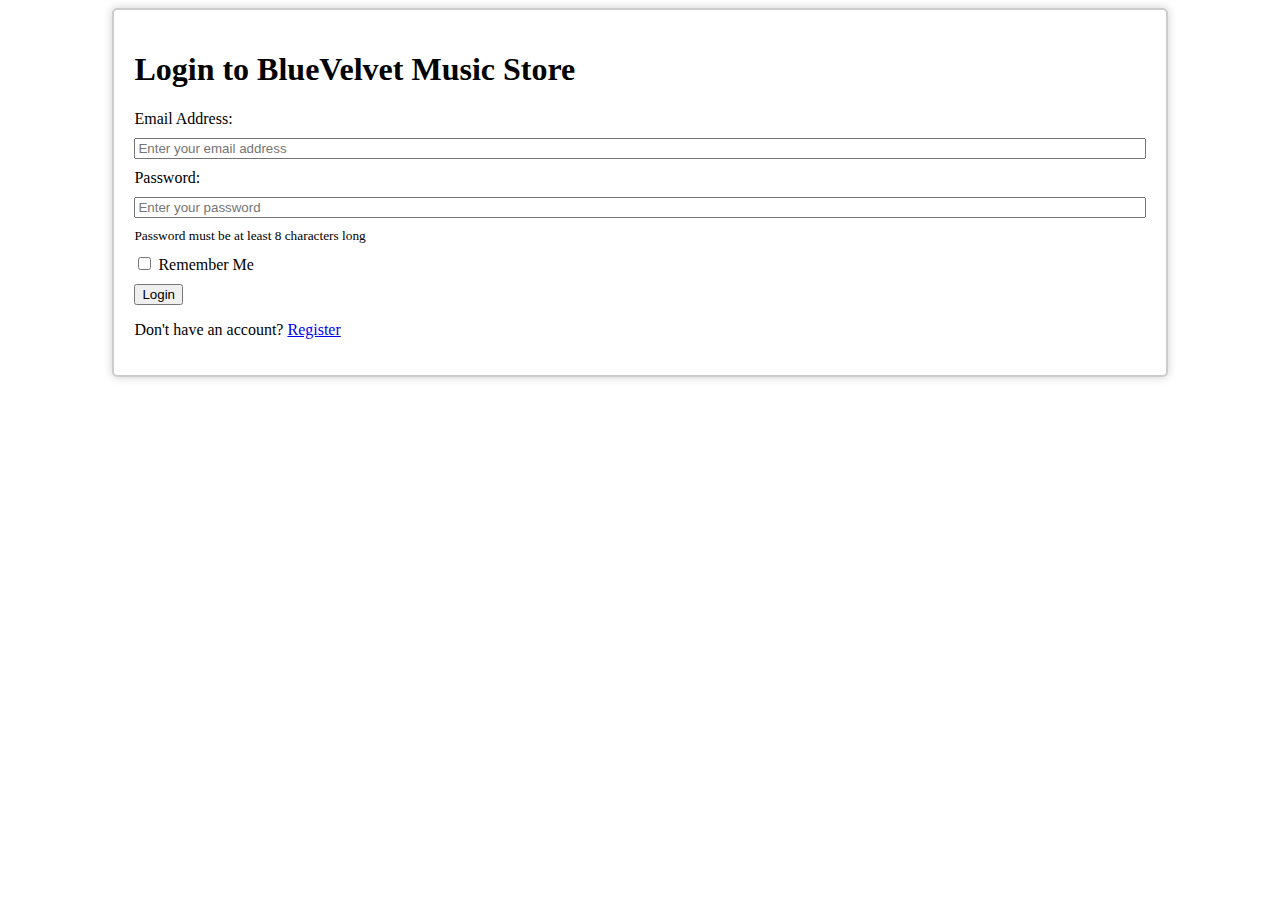
<file: frontend/begin/index.html>
<!DOCTYPE html>
<html lang="en">
<head>
    <meta charset="UTF-8">
    <meta name="viewport" content="width=device-width, initial-scale=1.0">
    <title>Login - BlueVelvet Music Store</title>
    <link rel="stylesheet" href="css/styles.css">
    
</head>
<body>
    <div class="container">
    <h1>Login to BlueVelvet Music Store</h1>
    <form id="login-form" action="#" method="post">
    
        <label for="email">Email Address:</label>
        <input type="email" id="email" name="email" required placeholder="Enter your email address" class="wide-input" />
       
        <label for="password">Password:</label>
        <input type="password" id="password" name="password" required minlength="8" placeholder="Enter your password" />
        <small>Password must be at least 8 characters long</small>
       
        <div>
            <input type="checkbox" id="remember-me" name="remember_me">
            <label for="remember-me">Remember Me</label>
        </div>

        <!-- This error message must be shown in case of incorrect credentials -->
        <div id="error-message" style="color: red; display: none;">
            <p>Incorrect email or password. Please try again.</p>
        </div>

        <div>
            <button type="submit">Login</button>
        <div>
    </form>
    
    <p>Don't have an account? <a href="register.html">Register</a></p>
    </div>
</body>
</html>
</file>
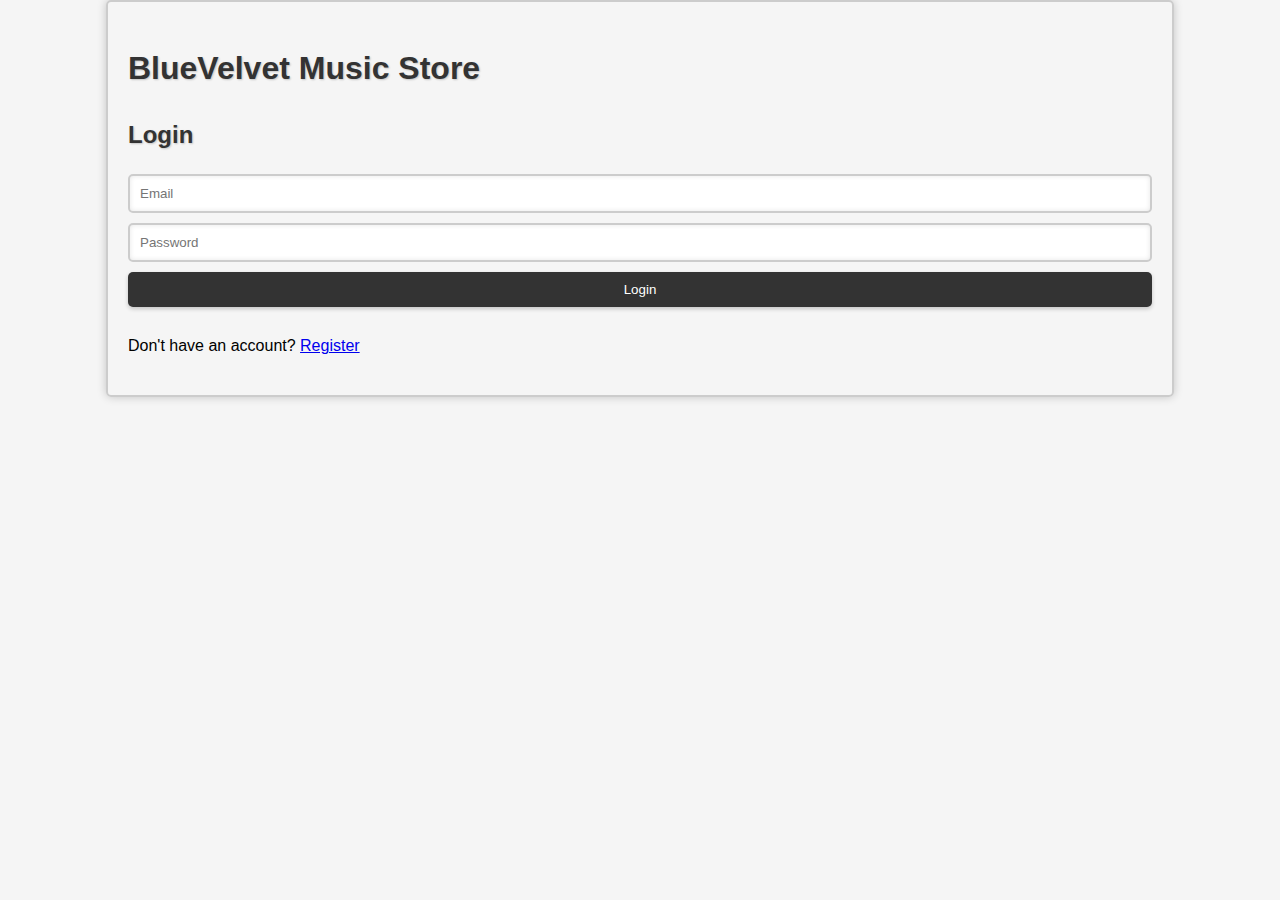
<file: frontend/end/index.html>
<!DOCTYPE html>
<html lang="en">
<head>
    <meta charset="UTF-8">
    <meta name="viewport" content="width=device-width, initial-scale=1.0">
    <title>Login - BlueVelvet Music Store</title>
    <link rel="stylesheet" href="css/styles.css">
</head>
<body>
    <div class="container">
        <h1>BlueVelvet Music Store</h1>
        <h2>Login</h2>
        <form id="loginForm">
            <input type="email" id="email" placeholder="Email" required>
            <input type="password" id="password" placeholder="Password" required>
            <button type="submit">Login</button>
        </form>
        <p>Don't have an account? <a href="register.html">Register</a></p>
    </div>
    <script src="script.js"></script>
</body>
</html>
</file>
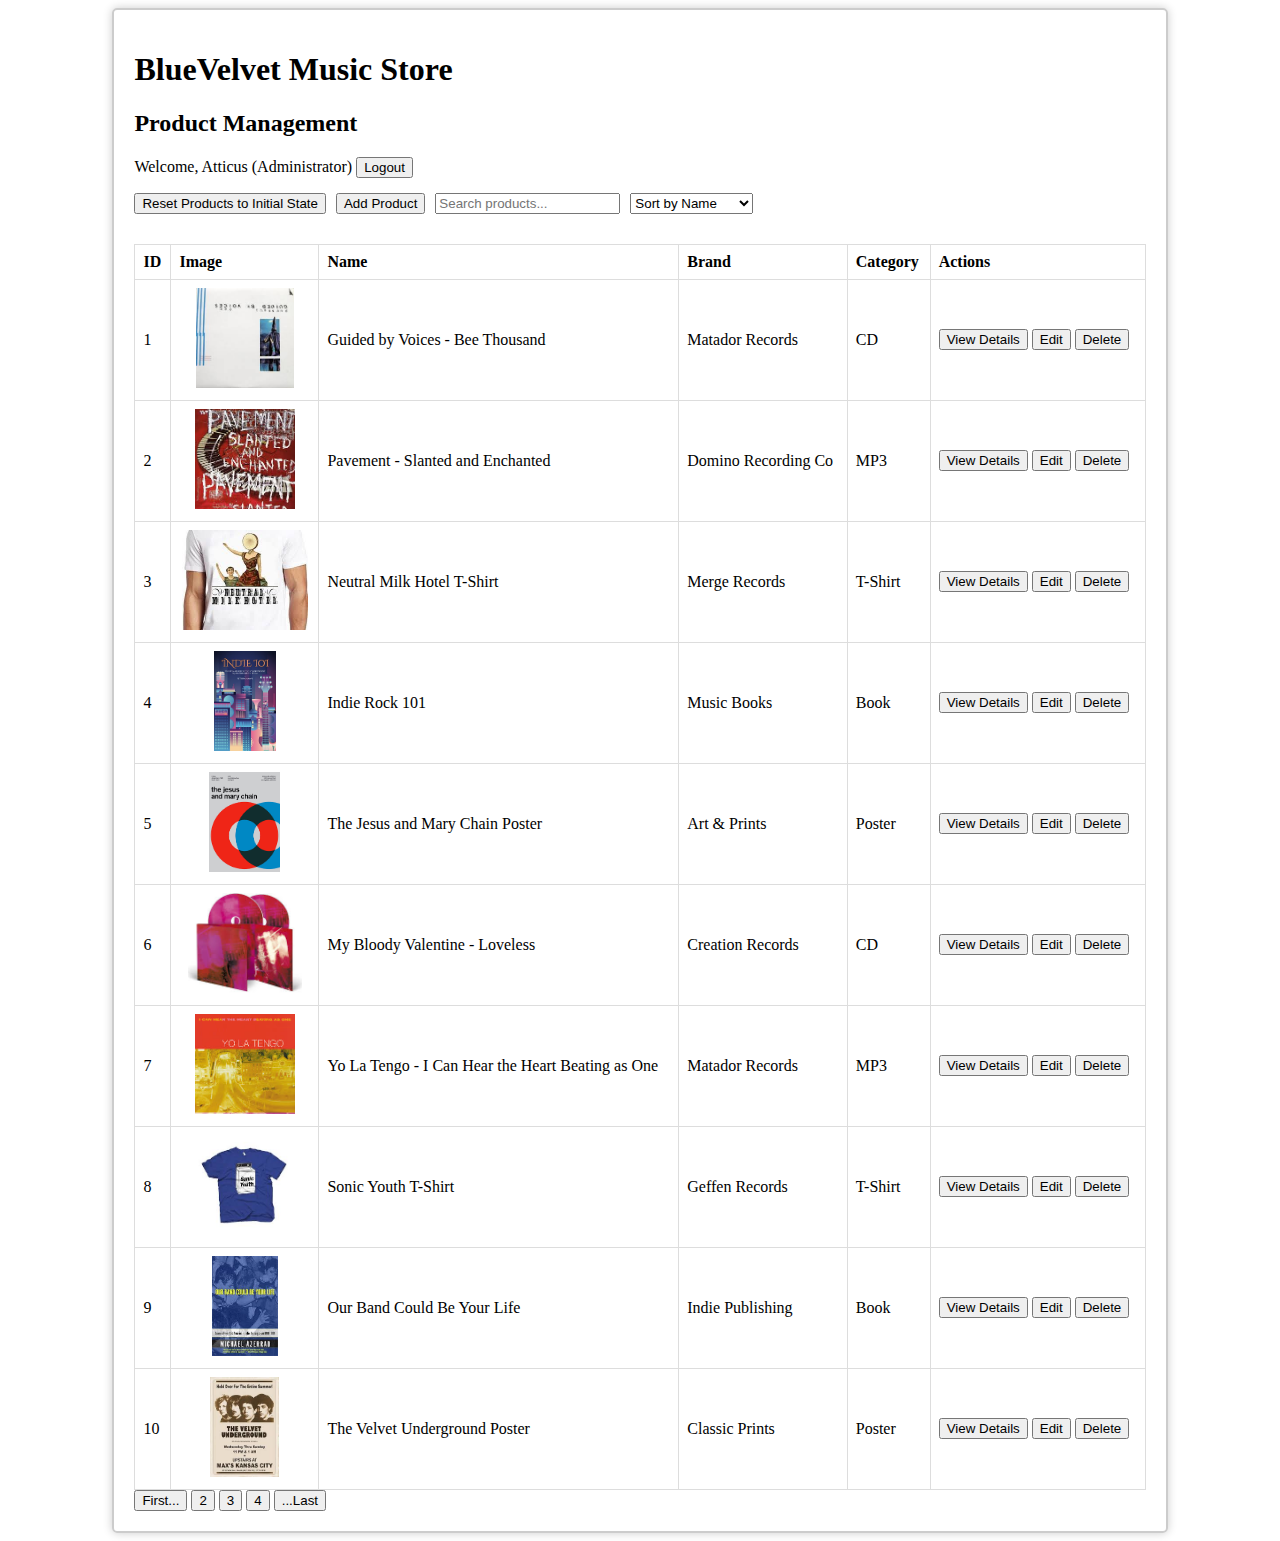
<file: frontend/begin/dashboard.html>
<!DOCTYPE html>
<html lang="en">
<head>
    <meta charset="UTF-8">
    <meta name="viewport" content="width=device-width, initial-scale=1.0">
    <title>Dashboard - BlueVelvet Music Store</title>
    <link rel="stylesheet" href="css/styles.css">
</head>
<body>
    <div class="container">
        <h1>BlueVelvet Music Store</h1>
        <h2>Product Management</h2>

        <!--
        TRABALHO: O nome (Atticus) e papel (Administrator) abaixo foram inseridos
        hard-coded. Na sua soluçõa o nome e papel exibidos deverão ser obtidos com 
        base no usuário autenticado.
        Template:  Welcome, {name} {(role)}
        -->
        <div>Welcome, Atticus (Administrator)
            <button id="logoutBtn">Logout</button>
        </div>
       
        <div id="productControls">
            <button id="resetProductsBtn">Reset Products to Initial State</button>
            <button id="addProductBtn">Add Product</button>
            <input type="text" id="searchInput" placeholder="Search products...">
            <select id="sortSelect">
                <option value="name">Sort by Name</option>
                <option value="id">Sort by ID</option>
                <option value="brand">Sort by Brand</option>
                <option value="category">Sort by Category</option>
            </select>
        </div>
        
        <table id="productTable">
            <thead>
                <tr>
                    <th>ID</th>
                    <th>Image</th>
                    <th>Name</th>
                    <th>Brand</th>
                    <th>Category</th>
                    <th>Actions</th>
                </tr>
            </thead>
            <!-- 
                TRABALHO - Em vez de incluir manualmente os produtos como abaixo, 
                você deve usar JavaScript para percorrer a lista de produtos 
                cadastrados com a API LocalStorage de JavaScript e exibindo cada produto 
                em uma linha da tabela. Na sua solução com JavaScript, se tivermos mais de 5 produtos cadastrados, 
                o mecanismo de paginação deverá ser ativado 
            -->
            <tbody id="productList">
                <tr>
                    <td>1</td>
                    <td><img src="images/gbv-bee-thousand-cover.jpeg" alt="Guided by Voices - Bee Thousand" style="width: 100; height: 100px;"></td>
                    <td>Guided by Voices - Bee Thousand</td>
                    <td>Matador Records</td>
                    <td>CD</td>
                    <td>
                        <button>View Details</button>
                        <button>Edit</button>
                        <button class="delete-btn">Delete</button>
                    </td>
                </tr>
                <tr>
                    <td>2</td>
                    <td><img src="images/pavment-slanted-and-enchanted-cover.jpeg" alt="Pavement - Slanted and Enchanted" style="width: 100; height: 100px;"></td>
                    <td>Pavement - Slanted and Enchanted</td>
                    <td>Domino Recording Co</td>
                    <td>MP3</td>
                    <td>
                        <button>View Details</button>
                        <button>Edit</button>
                        <button class="delete-btn">Delete</button>
                    </td>
                </tr>
                <tr>
                    <td>3</td>
                    <td><img src="images/neutral-milk-hotel-in-the-aeroplane-over-the-sea-tshirt.jpeg" alt="Neutral Milk Hotel T-Shirt" style="width: 100; height: 100px;"></td>
                    <td>Neutral Milk Hotel T-Shirt</td>
                    <td>Merge Records</td>
                    <td>T-Shirt</td>
                    <td>
                        <button>View Details</button>
                        <button>Edit</button>
                        <button class="delete-btn">Delete</button>
                    </td>
                </tr>
                <tr>
                    <td>4</td>
                    <td><img src="images/indie-101-book.jpg" alt="Indie Rock 101" style="width: 100; height: 100px;"></td>
                    <td>Indie Rock 101</td>
                    <td>Music Books</td>
                    <td>Book</td>
                    <td>
                        <button>View Details</button>
                        <button>Edit</button>
                        <button class="delete-btn">Delete</button>
                    </td>
                </tr>
                <tr>
                    <td>5</td>
                    <td><img src="images/jamc-poster.png" alt="The Jesus and Mary Chain Poster" style="width: 100; height: 100px;"></td>
                    <td>The Jesus and Mary Chain Poster</td>
                    <td>Art & Prints</td>
                    <td>Poster</td>
                    <td>
                        <button>View Details</button>
                        <button>Edit</button>
                        <button class="delete-btn">Delete</button>
                    </td>
                </tr>
                <tr>
                    <td>6</td>
                    <td><img src="images/mbv-loveless-cd.jpeg" alt="My Bloody Valentine - Loveless" style="width: 100; height: 100px;"></td>
                    <td>My Bloody Valentine - Loveless</td>
                    <td>Creation Records</td>
                    <td>CD</td>
                    <td>
                        <button>View Details</button>
                        <button>Edit</button>
                        <button class="delete-btn">Delete</button>
                    </td>
                </tr>
                <tr>
                    <td>7</td>
                    <td><img src="images/yo-la-tengo-you-can-hear-heart-beating-as-one-mp3.jpeg" alt="Yo La Tengo - I Can Hear the Heart Beating as One" style="width: 100; height: 100px;"></td>
                    <td>Yo La Tengo - I Can Hear the Heart Beating as One</td>
                    <td>Matador Records</td>
                    <td>MP3</td>
                    <td>
                        <button>View Details</button>
                        <button>Edit</button>
                        <button class="delete-btn">Delete</button>
                    </td>
                </tr>
                <tr>
                    <td>8</td>
                    <td><img src="images/sonic-youth-washing-machine-tshirt.jpeg" alt="Sonic Youth T-Shirt" style="width: 100; height: 100px;"></td>
                    <td>Sonic Youth T-Shirt</td>
                    <td>Geffen Records</td>
                    <td>T-Shirt</td>
                    <td>
                        <button>View Details</button>
                        <button>Edit</button>
                        <button class="delete-btn">Delete</button>
                    </td>
                </tr>
                <tr>
                    <td>9</td>
                    <td><img src="images/our-band-could-be-your-life-book.jpeg" alt="Our Band Could Be Your Life" style="width: 100; height: 100px;"></td>
                    <td>Our Band Could Be Your Life</td>
                    <td>Indie Publishing</td>
                    <td>Book</td>
                    <td>
                        <button>View Details</button>
                        <button>Edit</button>
                        <button class="delete-btn">Delete</button>
                    </td>
                </tr>
                <tr>
                    <td>10</td>
                    <td><img src="images/velvet-underground-poster.jpeg" alt="The Velvet Underground Poster" style="width: 100; height: 100px;"></td>
                    <td>The Velvet Underground Poster</td>
                    <td>Classic Prints</td>
                    <td>Poster</td>
                    <td>
                        <button>View Details</button>
                        <button>Edit</button>
                        <button class="delete-btn">Delete</button>
                    </td>
                </tr>
            </tbody>
        </table>

        <!-- 
            TRABALHO - Os controles de paginação somente deverão ser exibidos se tivermos menos do que 5 produtos cadastrados.
        -->
        <div id="pagination">
            <button>First...</button>
            <button>2</button>
            <button>3</button>
            <button>4</button>
            <button>...Last</button>
        </div>
    </div>

    <!-- 
        TRABALHO: Neste momento, o código apenas exibe um alerta solicitando confirmação 
        para excluir um produto. Você deve implementar a remoção do produto usando 
        a API local storage e verificar a correta remoção do produto na lista de produtos exibidas no dashboard. 
    -->
    <script>
        // JavaScript to show a delete confirmation alert
        document.addEventListener('DOMContentLoaded', () => {
            // Select all delete buttons
            const deleteButtons = document.querySelectorAll('.delete-btn');
            console.log(deleteButtons);
            
            // Add event listener to each delete button
            deleteButtons.forEach(button => {
                button.addEventListener('click', (event) => {
                    // Show confirmation alert
                    const confirmation = confirm("Are you sure you want to delete this product?");
                    if (!confirmation) {
                        // Prevent default action if not confirmed
                        event.preventDefault();
                    }
                });
            });
        });
    </script>
</body>
</html>
</file>
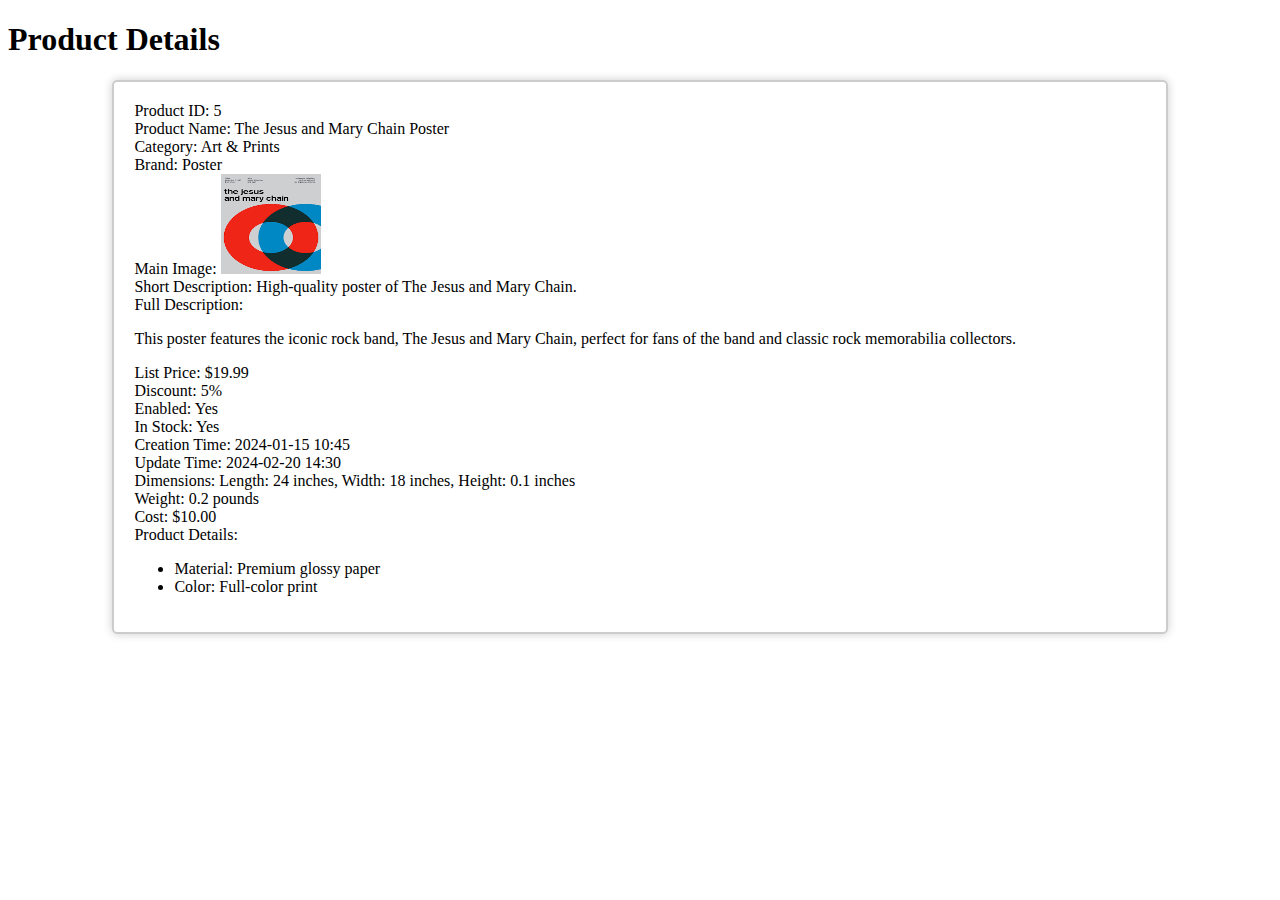
<file: frontend/begin/view-product.html>
<!DOCTYPE html>
<html lang="en">
<head>
    <meta charset="UTF-8">
    <meta name="viewport" content="width=device-width, initial-scale=1.0">
    <title>Product Details - BlueVelvet Music Store</title>
    <link rel="stylesheet" href="css/styles.css">
</head>
<body>
     <!-- 
            TRABALHO - Inseri um exemplo específico na saída abaixo. Na sua solução, você deverá usar JavaScript para que a saída seja gerada automaticamente com base no produto selecionado para visualização de detalhes. 
        -->
    <h1>Product Details</h1>

    <div id="product-details" class="container">
        <div>
            <label>Product ID:</label>
            <span id="product-id">5</span>
        </div>

        <div>
            <label>Product Name:</label>
            <span id="product-name">The Jesus and Mary Chain Poster</span>
        </div>

        <div>
            <label>Category:</label>
            <span id="category">Art & Prints</span>
        </div>

        <div>
            <label>Brand:</label>
            <span id="brand">Poster</span>
        </div>

        <div>
            <label>Main Image:</label>
            <img id="main-image" src="images/jamc-poster.png" alt="The Jesus and Mary Chain Poster" style="width: 100px; height: 100px;" />
        </div>

        <div>
            <label>Short Description:</label>
            <span id="short-description">High-quality poster of The Jesus and Mary Chain.</span>
        </div>

        <div>
            <label>Full Description:</label>
            <p id="full-description">This poster features the iconic rock band, The Jesus and Mary Chain, perfect for fans of the band and classic rock memorabilia collectors.</p>
        </div>

        <div>
            <label>List Price:</label>
            <span id="list-price">$19.99</span>
        </div>

        <div>
            <label>Discount:</label>
            <span id="discount">5%</span>
        </div>

        <div>
            <label>Enabled:</label>
            <span id="enabled">Yes</span>
        </div>

        <div>
            <label>In Stock:</label>
            <span id="in-stock">Yes</span>
        </div>

        <div>
            <label>Creation Time:</label>
            <span id="creation-time">2024-01-15 10:45</span>
        </div>

        <div>
            <label>Update Time:</label>
            <span id="update-time">2024-02-20 14:30</span>
        </div>

        <div>
            <label>Dimensions:</label>
            <span id="dimensions">Length: 24 inches, Width: 18 inches, Height: 0.1 inches</span>
        </div>

        <div>
            <label>Weight:</label>
            <span id="weight">0.2 pounds</span>
        </div>

        <div>
            <label>Cost:</label>
            <span id="cost">$10.00</span>
        </div>

        <div>
            <label>Product Details:</label>
            <ul id="product-details-list">
                <li>Material: Premium glossy paper</li>
                <li>Color: Full-color print</li>
            </ul>
        </div>
    </div>
</body>
</html>
</file>
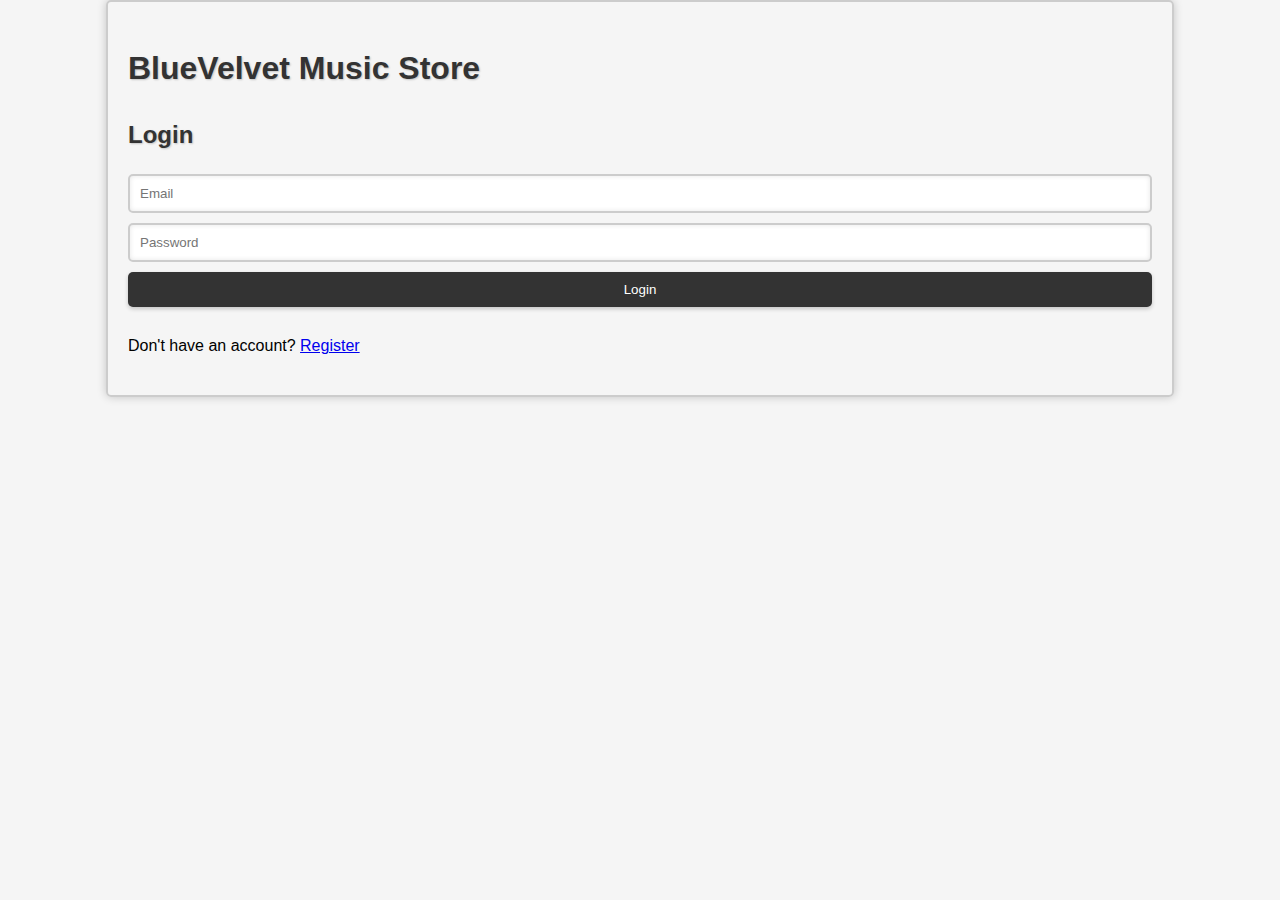
<file: frontend/end/add-product.html>
<!DOCTYPE html>
<html lang="en">
<head>
    <meta charset="UTF-8">
    <meta name="viewport" content="width=device-width, initial-scale=1.0">
    <title>Add Product - BlueVelvet Music Store</title>
    <link rel="stylesheet" href="css/styles.css">
</head>
<body>
    <div class="container">
        <h1>BlueVelvet Music Store</h1>
        <h2>Add Product</h2>
        <form id="addProductForm">
            <input type="text" id="name" placeholder="Product Name" required>
            <textarea id="shortDescription" placeholder="Short Description" required></textarea>
            <textarea id="fullDescription" placeholder="Full Description" required></textarea>
            <input type="text" id="brand" placeholder="Brand" required>
            <input type="text" id="category" placeholder="Category" required>
            <input type="file" id="mainImage" accept="image/png" required>
            <input type="file" id="featuredImages" accept="image/png" multiple>
            <input type="number" id="listPrice" placeholder="List Price" step="0.01" required>
            <input type="number" id="discountPercent" placeholder="Discount Percent" min="0" max="100" required>
            <label>
                <input type="checkbox" id="enabled"> Enabled
            </label>
            <label>
                <input type="checkbox" id="inStock"> In Stock
            </label>
            <input type="number" id="length" placeholder="Length (inches)" step="0.01" required>
            <input type="number" id="width" placeholder="Width (inches)" step="0.01" required>
            <input type="number" id="height" placeholder="Height (inches)" step="0.01" required>
            <input type="number" id="weight" placeholder="Weight (pounds)" step="0.01" required>
            <input type="number" id="cost" placeholder="Cost" step="0.01" required>
            <div id="productDetails">
                <input type="text" placeholder="Detail Name">
                <input type="text" placeholder="Detail Value">
                <button type="button" id="addDetailBtn">Add Detail</button>
            </div>
            <button type="submit">Add Product</button>
        </form>
        <a href="dashboard.html">Back to Dashboard</a>
    </div>
    <script src="script.js"></script>
</body>
</html>
</file>
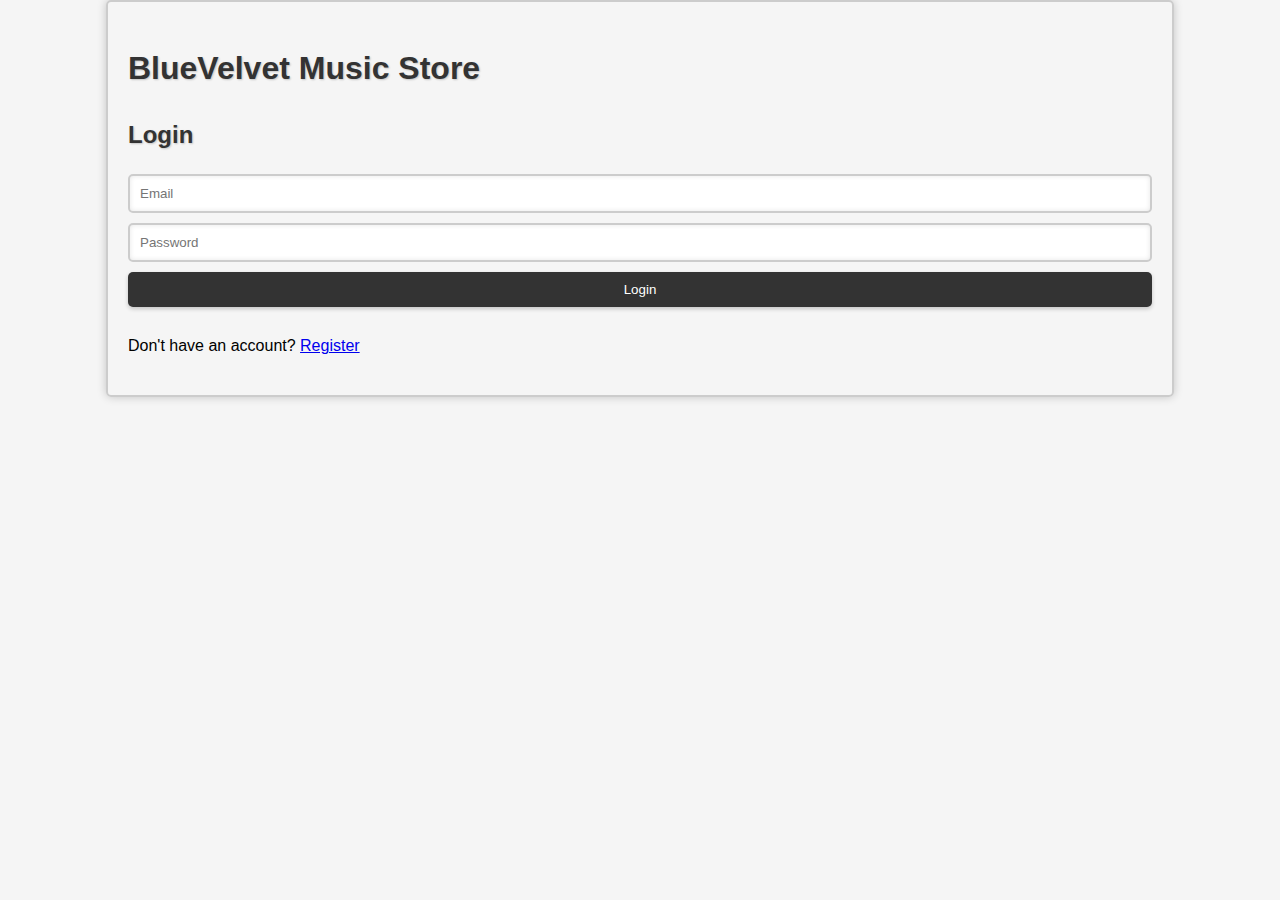
<file: frontend/end/dashboard.html>
<!DOCTYPE html>
<html lang="en">
<head>
    <meta charset="UTF-8">
    <meta name="viewport" content="width=device-width, initial-scale=1.0">
    <title>Dashboard - BlueVelvet Music Store</title>
    <link rel="stylesheet" href="css/styles.css">
</head>
<body>
    <div class="container">
        <h1>BlueVelvet Music Store</h1>
        <h2>Product Management</h2>
        <div id="userInfo"></div>
        <button id="logoutBtn">Logout</button>
        <div id="productControls">
            <button id="resetProductsBtn">Reset Products to Initial State</button>
            <button id="addProductBtn">Add Product</button>
            <input type="text" id="searchInput" placeholder="Search products...">
            <select id="sortSelect">
                <option value="name">Sort by Name</option>
                <option value="id">Sort by ID</option>
                <option value="brand">Sort by Brand</option>
                <option value="category">Sort by Category</option>
            </select>
        </div>
        <table id="productTable">
            <thead>
                <tr>
                    <th>ID</th>
                    <th>Image</th>
                    <th>Name</th>
                    <th>Brand</th>
                    <th>Category</th>
                    <th>Actions</th>
                </tr>
            </thead>
            <tbody id="productList"></tbody>
        </table>
        <div id="pagination"></div>
    </div>
    <script src="script.js"></script>
</body>
</html>
</file>
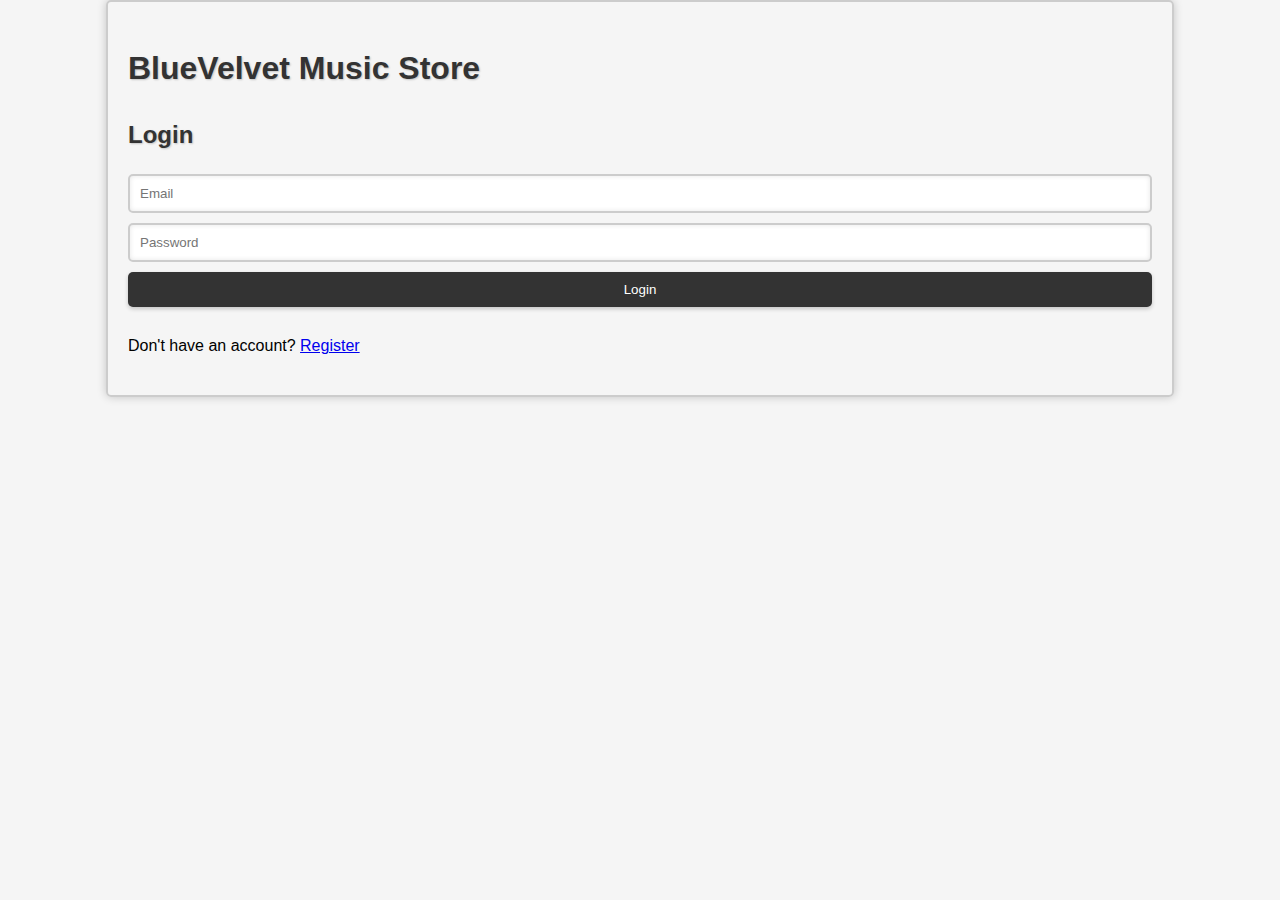
<file: frontend/end/edit-product.html>
<!DOCTYPE html>
<html lang="en">
<head>
    <meta charset="UTF-8">
    <meta name="viewport" content="width=device-width, initial-scale=1.0">
    <title>Edit Product - BlueVelvet Music Store</title>
    <link rel="stylesheet" href="css/styles.css">
</head>
<body>
    <div class="container">
        <h1>BlueVelvet Music Store</h1>
        <h2>Edit Product</h2>
        <form id="editProductForm">
            <input type="hidden" id="productId">
            <input type="text" id="name" placeholder="Product Name" required>
            <textarea id="shortDescription" placeholder="Short Description" required></textarea>
            <textarea id="fullDescription" placeholder="Full Description" required></textarea>
            <input type="text" id="brand" placeholder="Brand" required>
            <input type="text" id="category" placeholder="Category" required>
            <input type="file" id="mainImage" accept="image/png">
            <div id="currentMainImage"></div>
            <input type="file" id="featuredImages" accept="image/png" multiple>
            <div id="currentFeaturedImages"></div>
            <input type="number" id="listPrice" placeholder="List Price" step="0.01" required>
            <input type="number" id="discountPercent" placeholder="Discount Percent" min="0" max="100" required>
            <label>
                <input type="checkbox" id="enabled"> Enabled
            </label>
            <label>
                <input type="checkbox" id="inStock"> In Stock
            </label>
            <input type="number" id="length" placeholder="Length (inches)" step="0.01" required>
            <input type="number" id="width" placeholder="Width (inches)" step="0.01" required>
            <input type="number" id="height" placeholder="Height (inches)" step="0.01" required>
            <input type="number" id="weight" placeholder="Weight (pounds)" step="0.01" required>
            <input type="number" id="cost" placeholder="Cost" step="0.01" required>
            <div id="productDetails"></div>
            <button type="button" id="addDetailBtn">Add Detail</button>
            <button type="submit">Update Product</button>
        </form>
        <a href="dashboard.html">Back to Dashboard</a>
    </div>
    <script src="script.js"></script>
</body>
</html>
</file>
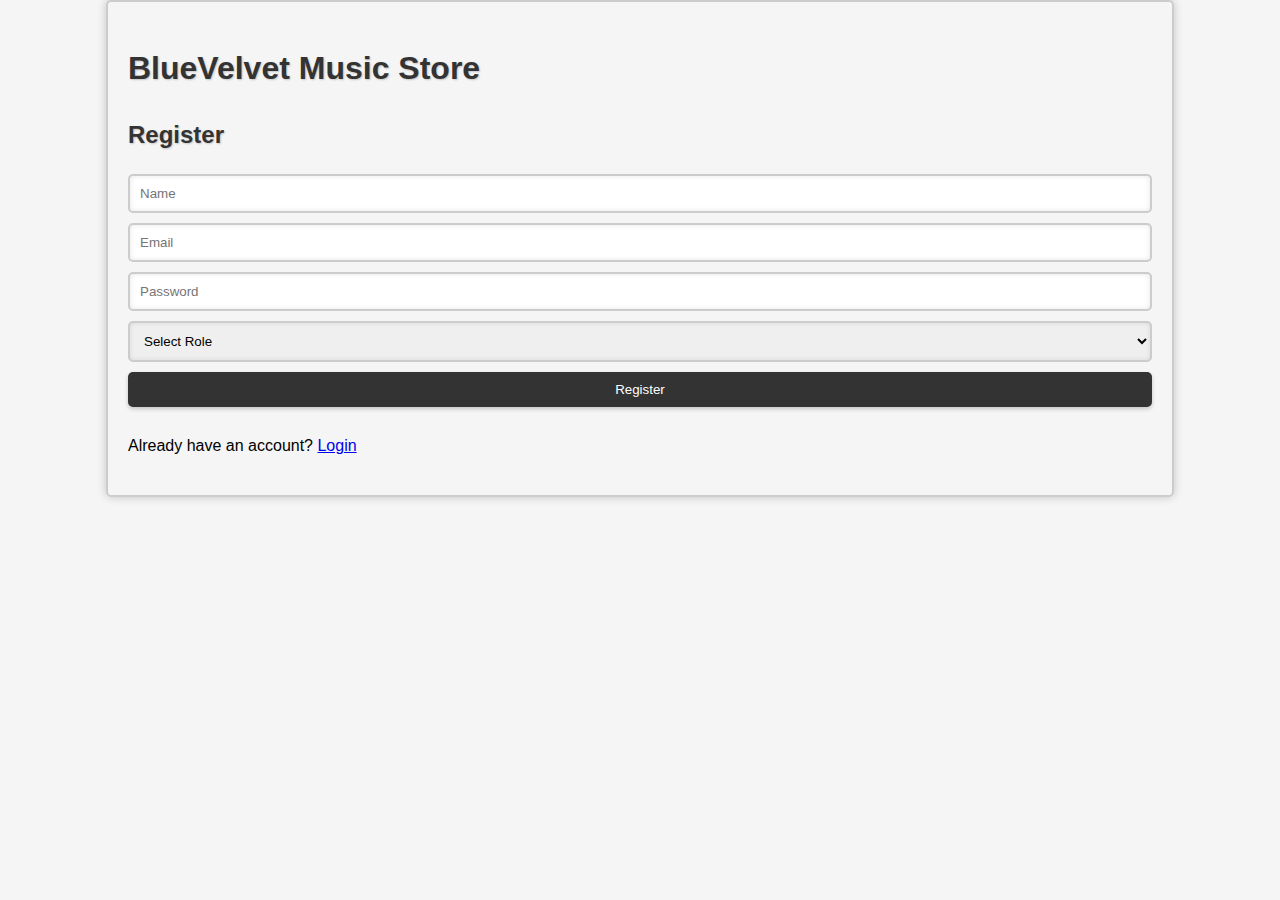
<file: frontend/end/register.html>
<!DOCTYPE html>
<html lang="en">
<head>
    <meta charset="UTF-8">
    <meta name="viewport" content="width=device-width, initial-scale=1.0">
    <title>Register - BlueVelvet Music Store</title>
    <link rel="stylesheet" href="css/styles.css">
</head>
<body>
    <div class="container">
        <h1>BlueVelvet Music Store</h1>
        <h2>Register</h2>
        <form id="registerForm">
            <input type="text" id="name" placeholder="Name" required>
            <input type="email" id="email" placeholder="Email" required>
            <input type="password" id="password" placeholder="Password" required>
            <select id="role" required>
                <option value="">Select Role</option>
                <option value="admin">Admin</option>
                <option value="editor">Editor</option>
                <option value="salesperson">Salesperson</option>
                <option value="shipper">Shipper</option>
            </select>
            <button type="submit">Register</button>
        </form>
        <p>Already have an account? <a href="index.html">Login</a></p>
    </div>
    <script src="script.js"></script>
</body>
</html>
</file>
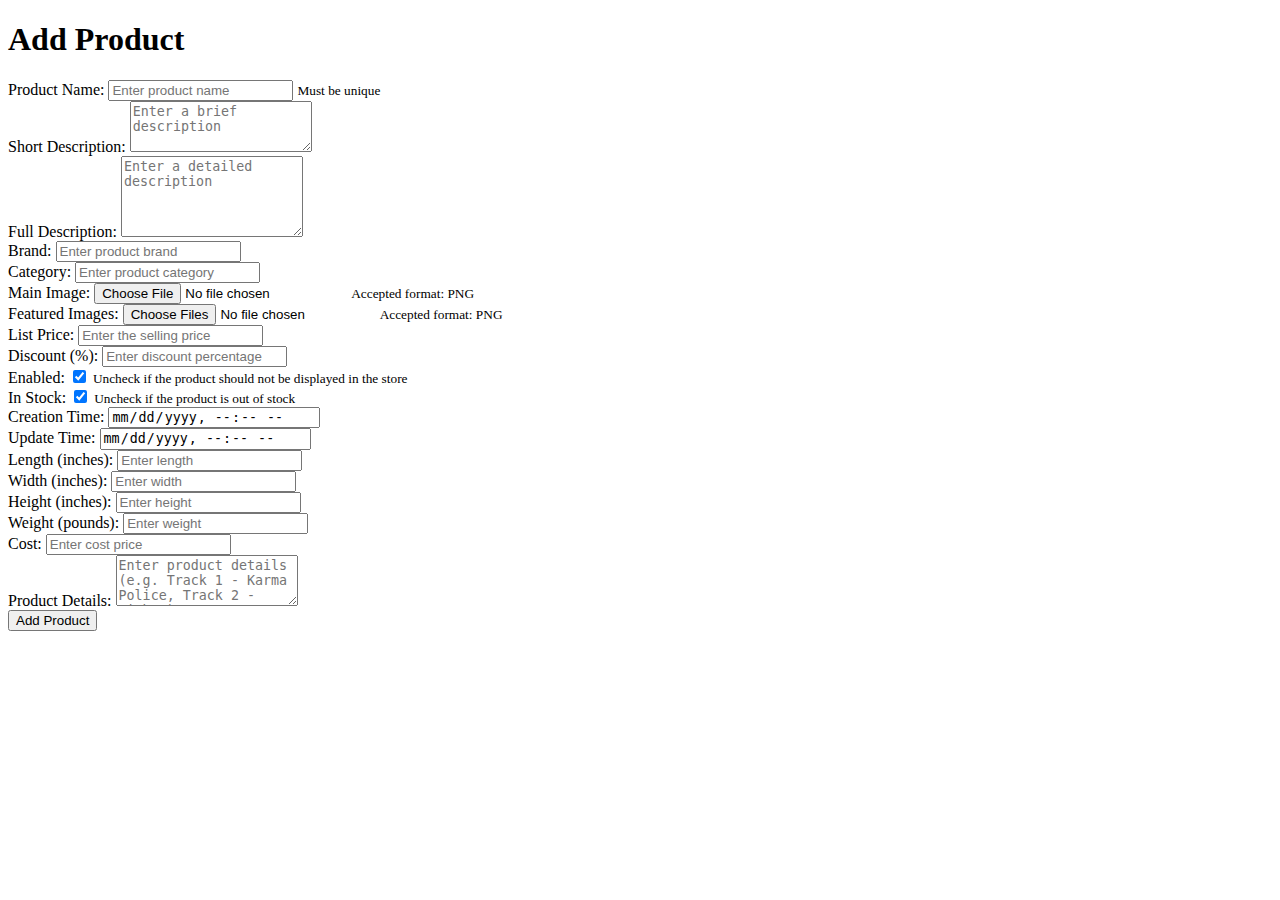
<file: frontend/end/test.html>
<!DOCTYPE html>
<html lang="en">
<head>
    <meta charset="UTF-8">
    <meta name="viewport" content="width=device-width, initial-scale=1.0">
    <title>Add Product - BlueVelvet Music Store</title>
</head>
<body>
    <h1>Add Product</h1>
    <form id="add-product-form" action="/add-product" method="post" enctype="multipart/form-data">
        <div>
            <label for="product-name">Product Name:</label>
            <input type="text" id="product-name" name="product_name" required placeholder="Enter product name" />
            <small>Must be unique</small>
        </div>

        <div>
            <label for="short-description">Short Description:</label>
            <textarea id="short-description" name="short_description" rows="3" placeholder="Enter a brief description"></textarea>
        </div>

        <div>
            <label for="full-description">Full Description:</label>
            <textarea id="full-description" name="full_description" rows="5" placeholder="Enter a detailed description"></textarea>
        </div>

        <div>
            <label for="brand">Brand:</label>
            <input type="text" id="brand" name="brand" placeholder="Enter product brand" />
        </div>

        <div>
            <label for="category">Category:</label>
            <input type="text" id="category" name="category" placeholder="Enter product category" />
        </div>

        <div>
            <label for="main-image">Main Image:</label>
            <input type="file" id="main-image" name="main_image" accept="image/png" required />
            <small>Accepted format: PNG</small>
        </div>

        <div>
            <label for="featured-images">Featured Images:</label>
            <input type="file" id="featured-images" name="featured_images[]" accept="image/png" multiple />
            <small>Accepted format: PNG</small>
        </div>

        <div>
            <label for="list-price">List Price:</label>
            <input type="number" id="list-price" name="list_price" step="0.01" placeholder="Enter the selling price" required />
        </div>

        <div>
            <label for="discount">Discount (%):</label>
            <input type="number" id="discount" name="discount" step="0.01" placeholder="Enter discount percentage" />
        </div>

        <div>
            <label for="enabled">Enabled:</label>
            <input type="checkbox" id="enabled" name="enabled" checked />
            <small>Uncheck if the product should not be displayed in the store</small>
        </div>

        <div>
            <label for="in-stock">In Stock:</label>
            <input type="checkbox" id="in-stock" name="in_stock" checked />
            <small>Uncheck if the product is out of stock</small>
        </div>

        <div>
            <label for="creation-time">Creation Time:</label>
            <input type="datetime-local" id="creation-time" name="creation_time" readonly />
        </div>

        <div>
            <label for="update-time">Update Time:</label>
            <input type="datetime-local" id="update-time" name="update_time" readonly />
        </div>

        <div>
            <label for="length">Length (inches):</label>
            <input type="number" id="length" name="length" step="0.01" placeholder="Enter length" />
        </div>

        <div>
            <label for="width">Width (inches):</label>
            <input type="number" id="width" name="width" step="0.01" placeholder="Enter width" />
        </div>

        <div>
            <label for="height">Height (inches):</label>
            <input type="number" id="height" name="height" step="0.01" placeholder="Enter height" />
        </div>

        <div>
            <label for="weight">Weight (pounds):</label>
            <input type="number" id="weight" name="weight" step="0.01" placeholder="Enter weight" />
        </div>

        <div>
            <label for="cost">Cost:</label>
            <input type="number" id="cost" name="cost" step="0.01" placeholder="Enter cost price" required />
        </div>

        <div>
            <label for="product-details">Product Details:</label>
            <textarea id="product-details" name="product_details" rows="3" placeholder="Enter product details (e.g. Track 1 - Karma Police, Track 2 - Airbag)"></textarea>
        </div>

        <button type="submit">Add Product</button>
    </form>
</body>
</html>
</file>
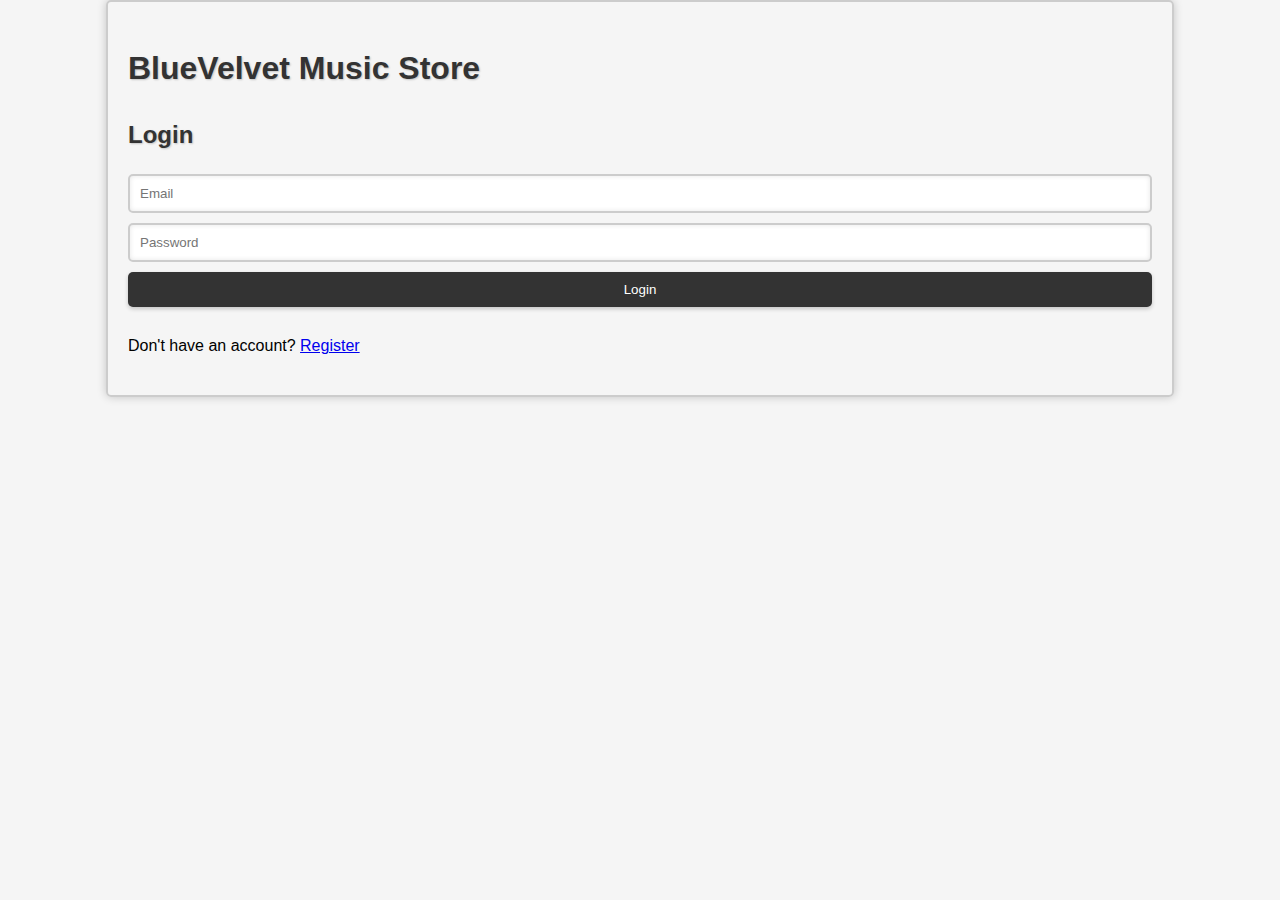
<file: frontend/end/view-product.html>
<!DOCTYPE html>
<html lang="en">
<head>
    <meta charset="UTF-8">
    <meta name="viewport" content="width=device-width, initial-scale=1.0">
    <title>View Product - BlueVelvet Music Store</title>
    <link rel="stylesheet" href="css/styles.css">
</head>
<body>
    <div class="container">
        <h1>BlueVelvet Music Store</h1>
        <h2>Product Details</h2>
        <div id="productDetails"></div>
        <a href="dashboard.html">Back to Dashboard</a>
    </div>
    <script src="script.js"></script>
</body>
</html>
</file>
<file: frontend/begin/css/styles.css>
/* 
TRABALHO: Criei uma folha de estilo inicial para facilitar o  trabalho, mas
sinta-se à vontade em alterá-lo completamente de forma a tornar a aplicação mais
"bonita"e lembrando sempre de testar o layout responsivo de sua soluçõa.
 */

.container {
    width: 80%;
    margin: auto;
    padding: 20px;
    border: 2px solid #ccc;
    border-radius: 5px;
    box-shadow: 0px 0px 10px rgba(0, 0, 0, 0.2);
}

form {
    display: flex;
    flex-direction: column;
    gap: 10px;
}

#productControls {
    margin-top: 15px;
    margin-bottom: 30px;
    display: flex;
    flex-direction: row;
    gap: 10px;
}


table {
    width: 100%;
    border-collapse: collapse; /* Ensures borders are not double-spaced */
}

th, td {
    border: 1px solid #ddd; /* Creates a light gray border */
    padding: 8px; /* Adds some space inside the cells */
    text-align: left; /* Aligns text to the left */
}

/* Center-align only the images in the second column */
td:nth-child(2) {
    text-align: center;
}
</file>
<file: frontend/end/css/styles.css>
body {
    font-family: Arial, sans-serif;
    line-height: 1.6;
    margin: 0;
    padding: 0;
    background-color: #f5f5f5;
}

.container {
    width: 80%;
    margin: auto;
    overflow: hidden;
    padding: 20px;
    border: 2px solid #ccc;
    border-radius: 5px;
    box-shadow: 0px 0px 10px rgba(0, 0, 0, 0.2);
}

h1, h2 {
    color: #333;
    text-shadow: 1px 1px 2px rgba(0, 0, 0, 0.2);
}

form {
    display: flex;
    flex-direction: column;
}

input, textarea, select, button {
    margin-bottom: 10px;
    padding: 10px;
    border: 2px solid #ccc;
    border-radius: 5px;
    box-shadow: inset 0px 0px 5px rgba(0, 0, 0, 0.1);
}

button {
    background-color: #333;
    color: #fff;
    border: none;
    cursor: pointer;
    box-shadow: 0px 2px 4px rgba(0, 0, 0, 0.2);
}

button:hover {
    background-color: #555;
}

table {
    width: 100%;
    border-collapse: collapse;
    border: 2px solid #ccc;
    border-radius: 5px;
    box-shadow: 0px 0px 10px rgba(0, 0, 0, 0.2);
}

th, td {
    padding: 10px;
    border: 1px solid #ddd;
    text-align: left;
}

th {
    background-color: #f4f4f4;
}

#pagination {
    margin-top: 20px;
    text-align: center;
}

#pagination button {
    margin: 0 5px;
}
</file>
